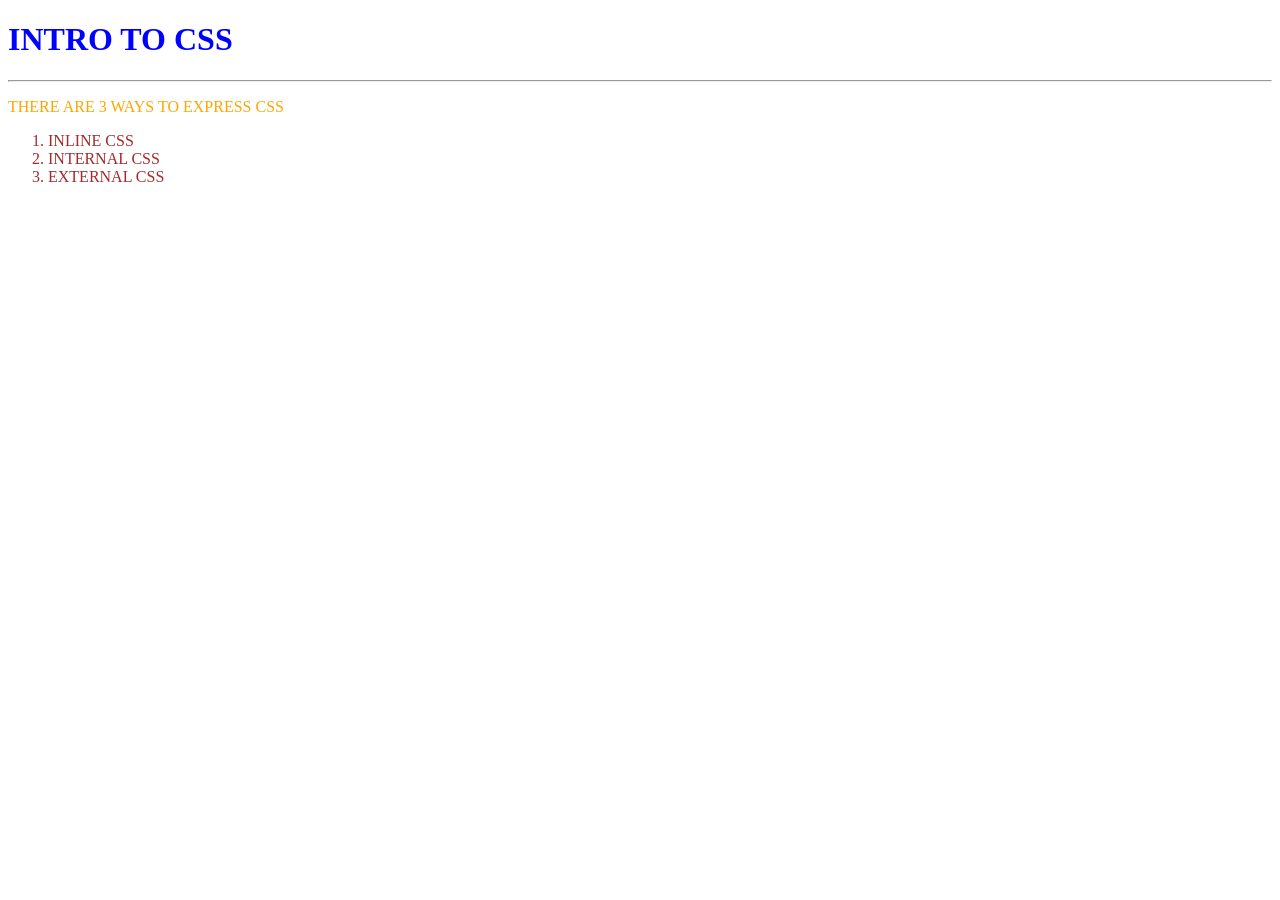
<file: CSS/index.html>
<!DOCTYPE html>
<html lang="en">
<head>
    <meta charset="UTF-8">
    <meta name="viewport" content="width=device-width, initial-scale=1.0">
    <title>Intro to CSS</title>
    <!-- <style>
       h1{
        color: rgb(7, 25, 192);
       }
        p{
            color: rgb(255, 174, 0);
        }
        hr{ color: black;}

    </style> internal css-->
    <link rel="stylesheet" href="style.css">
    <link rel="shortcut icon" href="image/Itadori Yuji.jpg" type="image/x-icon">
</head>
<body>
    <!-- <h1 style="color: rgb(6, 54, 212);">INTRO TO CSS</h1> inline css-->
     <h1>INTRO TO CSS</h1>
     <hr>
    <p id="pID" class="higliter"> THERE ARE 3 WAYS TO EXPRESS CSS</p>
 <ol>
    <li>INLINE CSS</li>
    <li>INTERNAL CSS</li>
    <li>EXTERNAL CSS</li>
</ol>
    
</body>
</html>
</file>
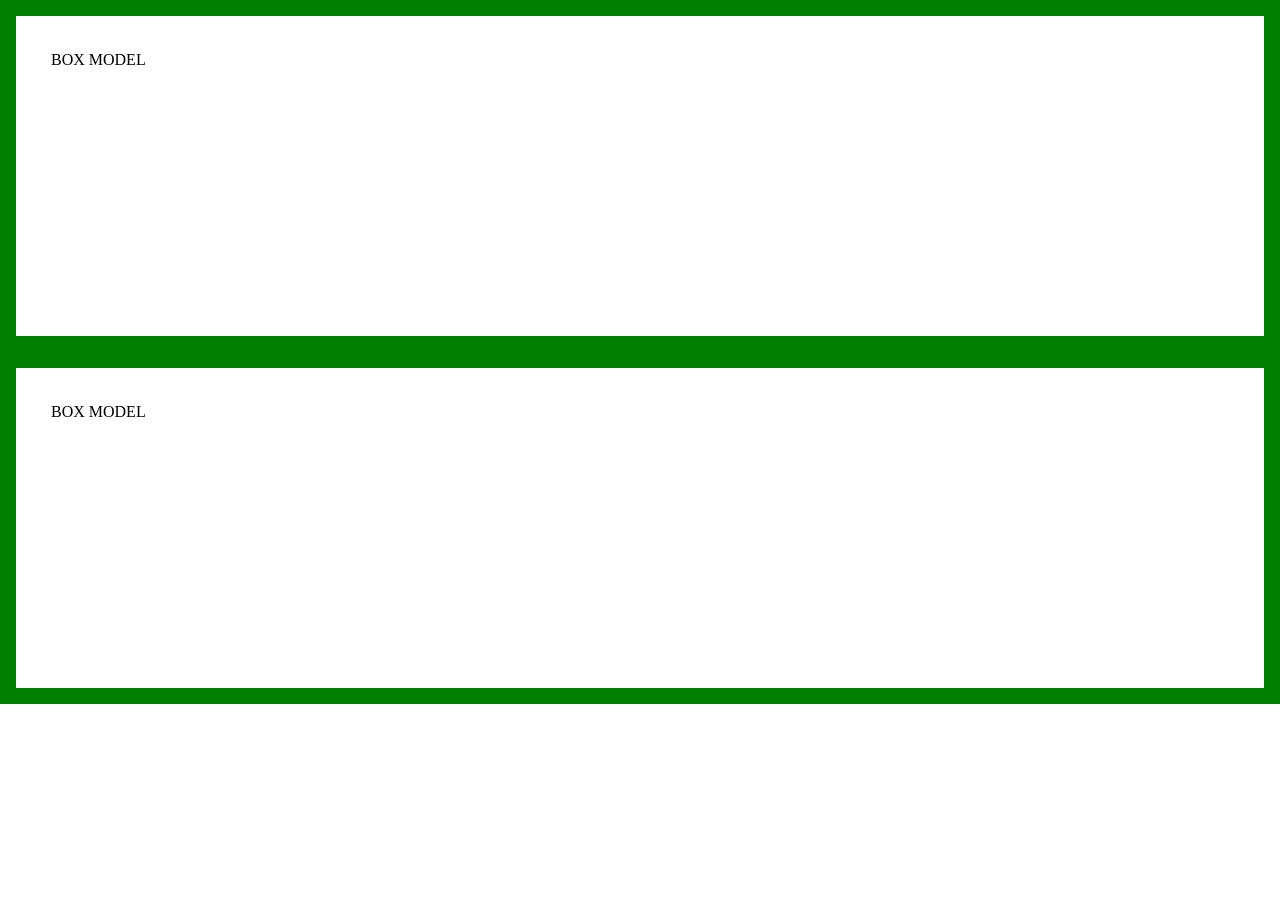
<file: CSS/box model of CSS/index.html>
<!DOCTYPE html>
<html lang="en">
<head>
    <meta charset="UTF-8">
    <meta name="viewport" content="width=device-width, initial-scale=1.0">
    <title>Box model in CSS</title>
    <link rel="stylesheet" href="style.css">
</head>
<body>
   <div> BOX MODEL</div>  
    <div> BOX MODEL</div>  
</body>
</html>
</file>
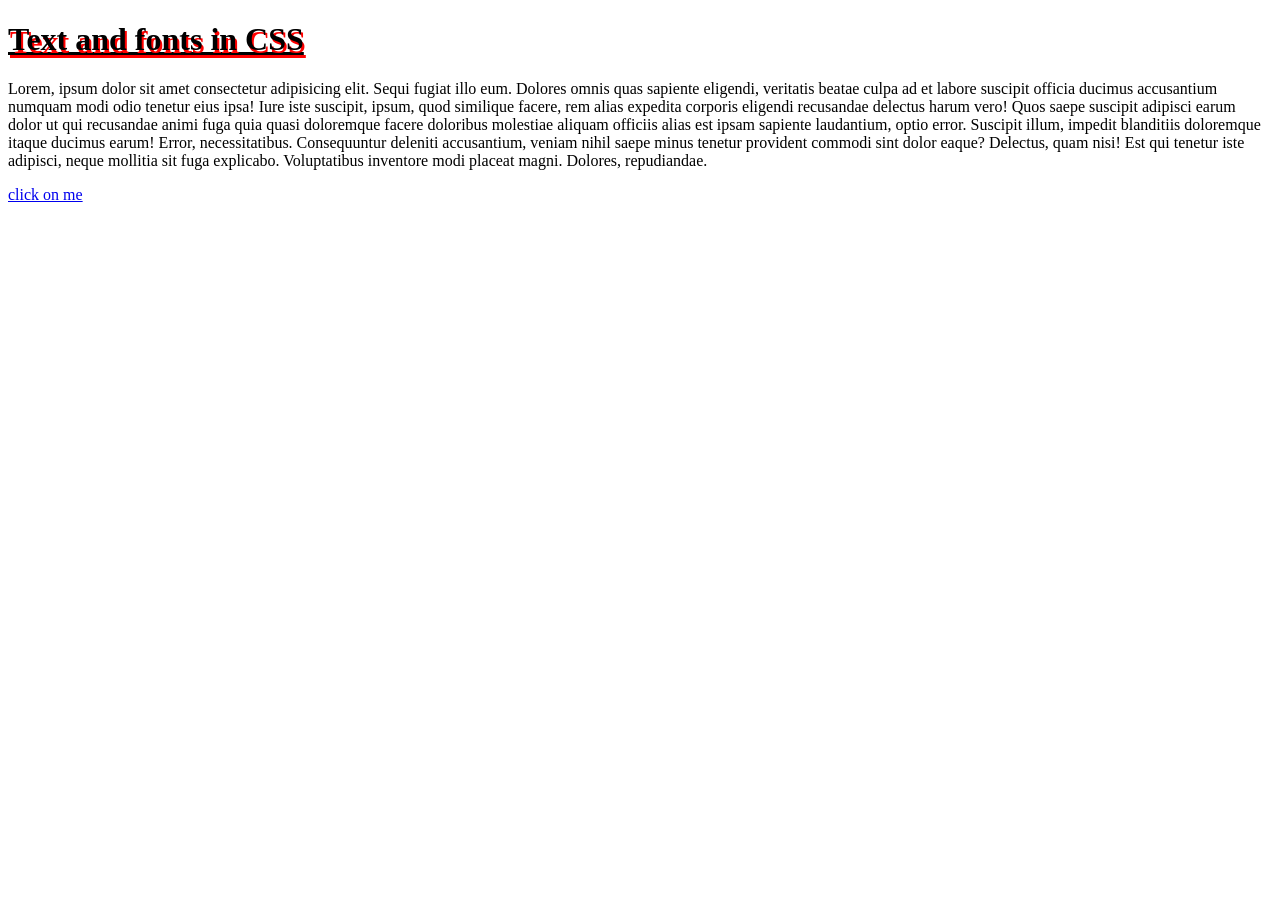
<file: CSS/text and fonts in CSS/index.html>
<!DOCTYPE html>
<html lang="en">
<head>
    <meta charset="UTF-8">
    <meta name="viewport" content="width=device-width, initial-scale=1.0">
    <title>Text and font in CSS</title>
    <link rel="stylesheet" href="style.css">
</head>
<body>
    <h1> Text and fonts in CSS</h1>
    <p>Lorem, ipsum dolor sit amet consectetur adipisicing elit. Sequi fugiat illo eum. 
    Dolores omnis quas sapiente eligendi, veritatis beatae culpa ad et labore suscipit 
    officia ducimus accusantium numquam modi odio tenetur eius ipsa! Iure iste suscipit, 
    ipsum, quod similique facere, rem alias expedita corporis eligendi recusandae delectus harum 
    vero! Quos saepe suscipit adipisci earum dolor ut qui recusandae animi fuga quia quasi doloremque 
    facere doloribus molestiae aliquam officiis alias est ipsam sapiente laudantium, optio error.
    Suscipit illum, impedit blanditiis doloremque itaque ducimus earum! Error, necessitatibus. Consequuntur deleniti 
    accusantium, veniam nihil saepe minus tenetur provident commodi sint dolor eaque? Delectus, quam nisi!
    Est qui tenetur iste adipisci, neque mollitia sit fuga explicabo. Voluptatibus inventore modi 
    placeat magni. Dolores, repudiandae.
</p>
<a href="xyz">click on me</a>
</body>
</html>
</file>
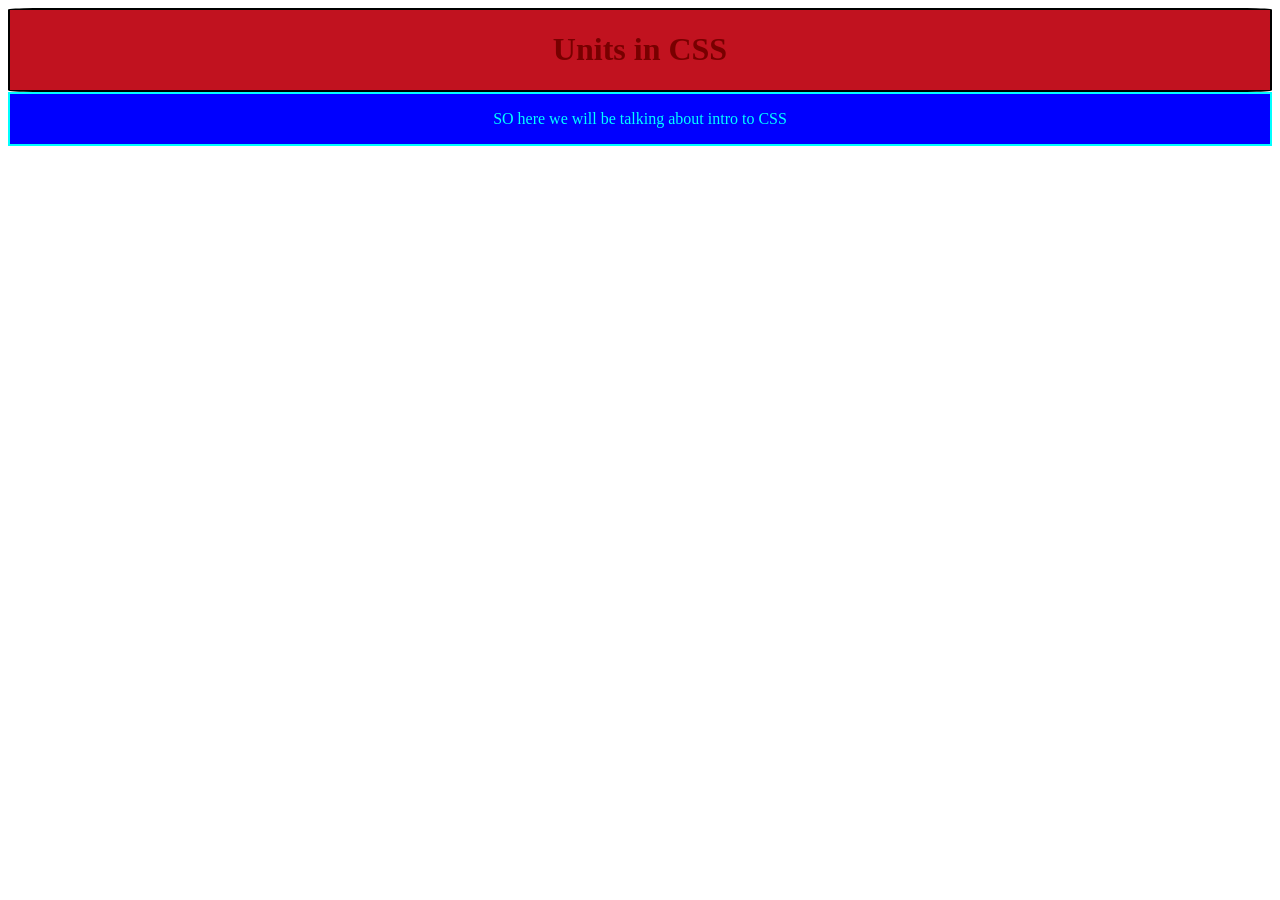
<file: CSS/units in CSS/index.html>
<!DOCTYPE html>
<html lang="en">
<head>
    <meta charset="UTF-8">
    <meta name="viewport" content="width=device-width, initial-scale=1.0">
    <title>Units in CSS</title>
    <link rel="stylesheet" href="style.css">
</head>
<body>
    <header><h1> Units in CSS</h1></header>
    <main>
        <section>
            <p>SO here we will be talking about intro to CSS</p>
        </section>

    </main>
</body>
</html>
</file>
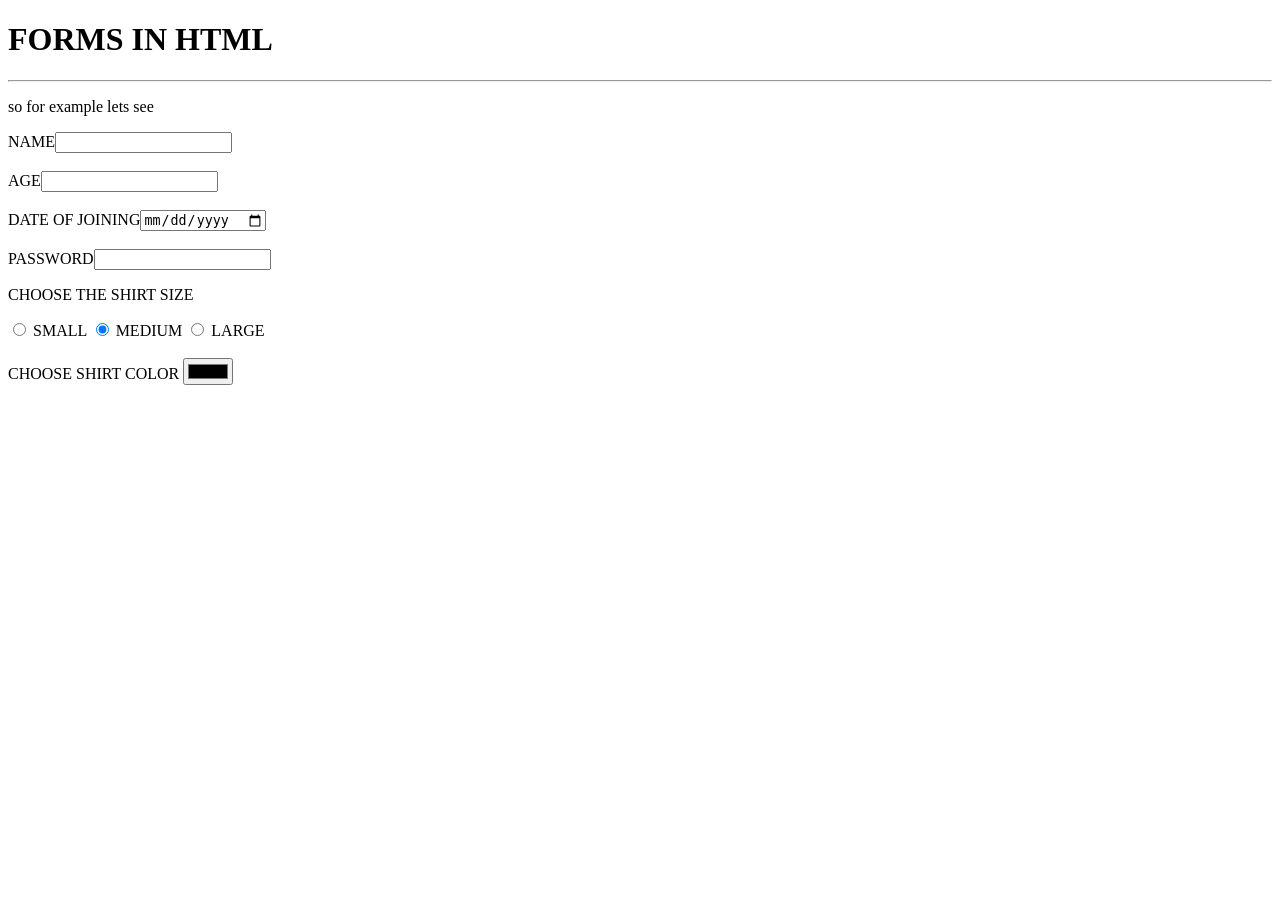
<file: forms.html>
<!DOCTYPE html>
<html lang="en">
<head>
    <meta charset="UTF-8">
    <meta name="viewport" content="width=device-width, initial-scale=1.0">
    <title>FORMS IN HTML</title>
</head>
<body>
<h1>FORMS IN HTML</h1>
<hr>
<P>so for example lets see</P>
<label for="">NAME</label><input type="text">
<br><br>
<label for="">AGE</label><input type="text">
<br><br>
<label for="">DATE OF JOINING</label><input type="date">
<br><br>
<label for="">PASSWORD</label><input type="password"> 
<p> CHOOSE THE SHIRT SIZE</p>
<input type="radio" id="small" name="SHIRTSIZE"> <label for="">SMALL</label>
<input type="radio" id="medium" name="SHIRTSIZE" checked> <label for="">MEDIUM</label>
<input type="radio" id="large" name="SHIRTSIZE"> <label for="">LARGE</label>
<br><br>
<label for="">CHOOSE SHIRT COLOR</label> <input type="color">

</body>
</html>
</file>
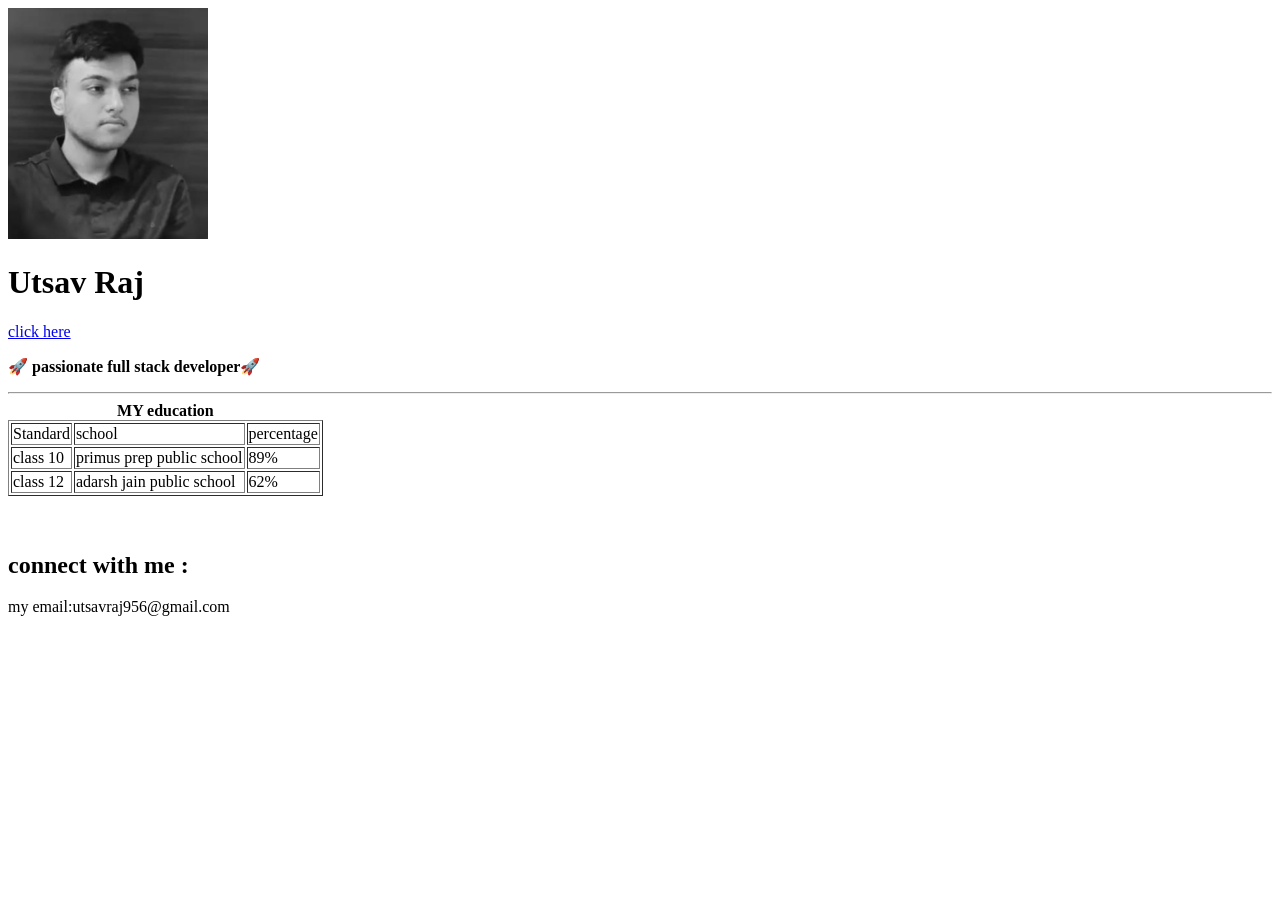
<file: newresume.html>
<!DOCTYPE html>
<html lang="en">
<head>
    <meta charset="UTF-8">
    <meta name="viewport" content="width=device-width, initial-scale=1.0">
    <title>My web resume</title>
</head>
<body> 
<a href="https://github.com/utsavraj956-oss"><img src="image/utsav.jpeg" alt="" width="200"></a>
<h1>Utsav Raj</h1> <p><a href="#connect">click here</a></p>
<p><b>🚀 passionate full stack developer🚀</b></p>
    <hr>
    <table border="solid">
 
 
        <caption> <b>MY education</b> </caption>
        <tr>
            <td>Standard</td>
            <td>school</td>
            <td>percentage</td>
        </tr>
        <tr>
    
            <td>class 10</td>
            <td>primus prep public school</td>
            <td>89%</td>
        </tr>
        <tr>
            <td>class 12</td>
            <td>adarsh jain public school </td>
            <td>62%</td>
        </tr> 
    </table>
    <br>
    <br> 
    <h2 id="connect"> connect with me :</h2>
    <p>my email:utsavraj956@gmail.com</p>
</body>
</html>
</file>
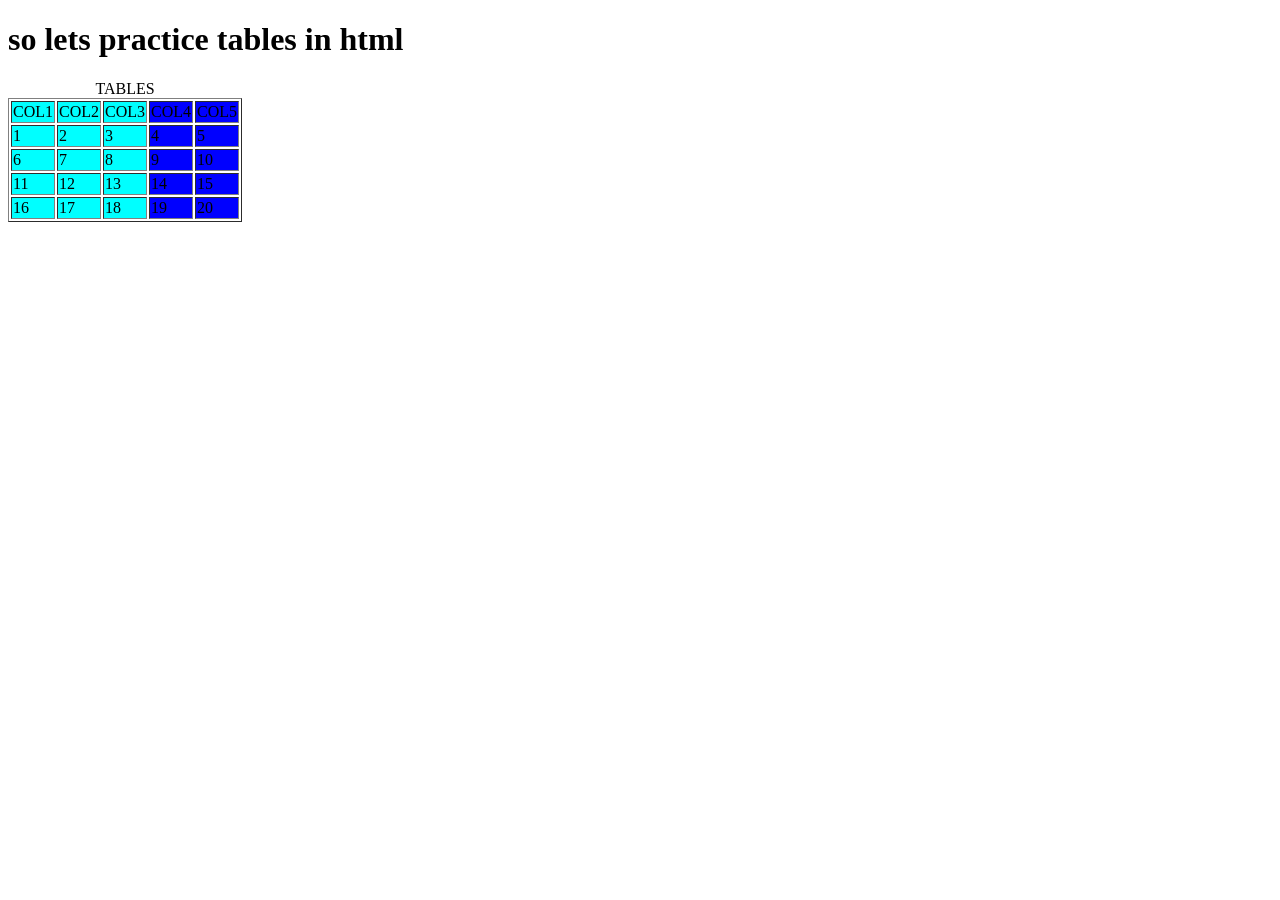
<file: tables.html>
<!DOCTYPE html>
<html lang="en">
<head>
    <meta charset="UTF-8">
    <meta name="viewport" content="width=device-width, initial-scale=1.0">
    <title>TABLES IN HTML </title>
</head>
<body>
<h1>so lets practice tables in html</h1>
<table border="solid">
    <caption>TABLES</caption>
    <colgroup><col span="3" style="background-color: aqua;"></colgroup>
    <tr>
        <td>COL1</td>
        <td>COL2</td>
        <td>COL3</td>
        <td>COL4</td>
        <td>COL5</td>
    </tr>
    <tr>
        <td>1</td>
        <td>2</td>
        <td>3</td>
        <td>4</td>
        <td>5</td>
    </tr>
    <tr>
        <td>6</td>
        <td>7</td>
        <td>8</td>
        <td>9</td>
        <td>10</td>
    </tr>
    <colgroup><col span="2" style="background-color: blue;"></colgroup>
    <tr>
        <td>11</td>
        <td>12</td>
        <td>13</td>
        <td>14</td>
        <td>15</td>
    </tr>
    <tr>
        <td>16</td>
        <td>17</td>
        <td>18</td>
        <td>19</td>
        <td>20</td>
    </tr>

</table>
</body>
</html>
</file>
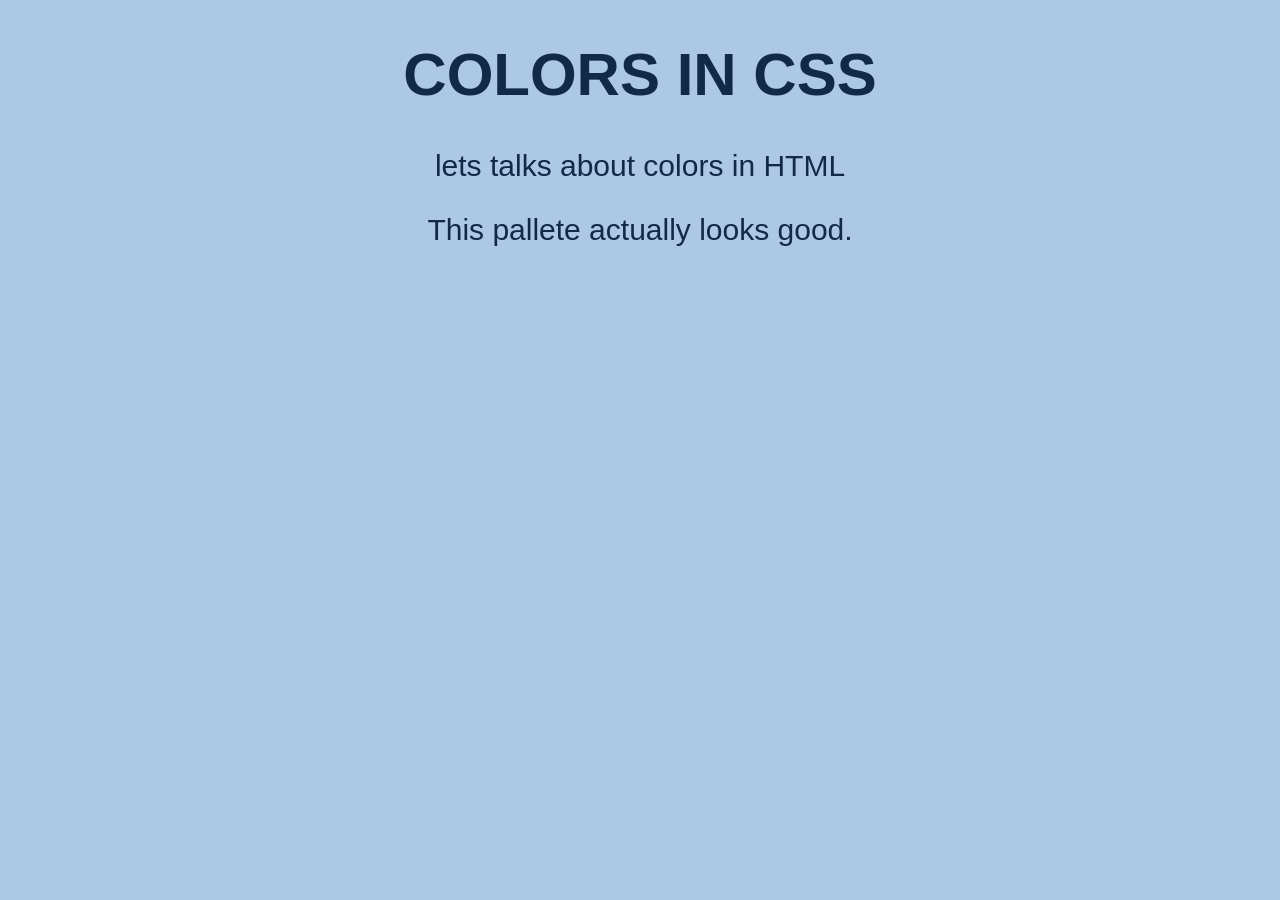
<file: CSS/colors.html>
<!DOCTYPE html>
<html lang="en">
<head>
    <meta charset="UTF-8">
    <meta name="viewport" content="width=device-width, initial-scale=1.0">
    <title>Colors of HTML</title>
    <link rel="stylesheet" href="colors.css">
</head>
<body>
    <h1>COLORS IN CSS</h1>
    <p>lets talks about colors in HTML</p>
    <p>This pallete actually looks good.</p>
</body>
</html>
</file>
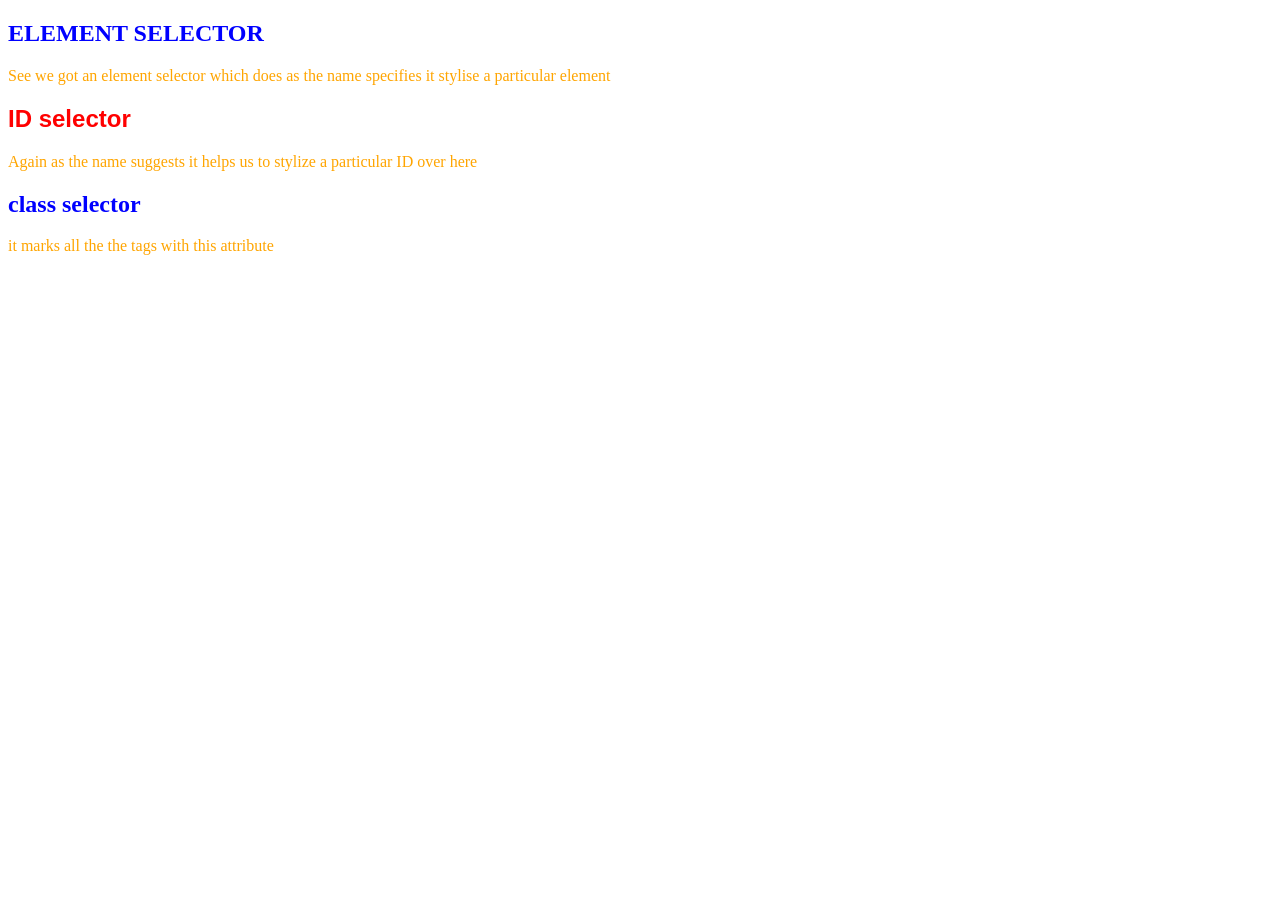
<file: CSS/cssSelectors.html>
<!DOCTYPE html>
<html lang="en">
<head>
    <meta charset="UTF-8">
    <meta name="viewport" content="width=device-width, initial-scale=1.0">
    <title>CSS Selectors</title>
    <link rel="stylesheet" href="cssSelectors.css">
</head>
<body>
    <main>
    <article id="element selector">
    <h1>ELEMENT SELECTOR</h1>
    <p>See we got an element selector which does as the name specifies it stylise a 
        particular element 
        
    </article>
    </p>
    <article id="id selector">
    <h1 id="h1id">ID selector</h1>
    <p>Again as the name suggests it helps us to stylize a particular ID over here </p>
    </article>
    <article>
        <h1>class selector</h1>
        <p>it marks all the the tags with this attribute</p>
    </article>
    </main>
</body>
</html>
</file>
<file: CSS/style.css>
h1{color: blue;}
p{color: orange;}
ol{ color: brown;}
</file>
<file: CSS/box model of CSS/style.css>
*{
    margin: 0px; padding: 0px;
}
div{
    border: solid 16px  green; padding: 35px; margin: 80px
width: 250px; height: 250px;}
</file>
<file: CSS/text and fonts in CSS/style.css>
p{
    text-align: justify,center;
    text-decoration: dashed 6px
     blanchedalmond;
}
h1{
text-decoration: underline
;
text-shadow: 2px 3px red;
font-family:);}
</file>
<file: CSS/units in CSS/style.css>
header {
    border: 2px solid black ; ; text-align: center;
border-radius: 2%;
color:#780000; background-color:#c1121f ;}
section{ text-align: center; border: 2px solid ; background-color: blue;
color: aqua;
}
</file>
<file: CSS/colors.css>
body{
    color: #112A46;
text-align: center;
background: #ACC8E5; font-size: 30px;
font-family: 'Franklin Gothic Medium', 
'Arial Narrow', Arial, sans-serif;}
</file>
<file: CSS/cssSelectors.css>
h1{
    color: blue;
}
p{
    color: orange;
}
#h1id{
    color: red; font-family: 'Trebuchet MS', 'Lucida Sans Unicode', 'Lucida Grande', 'Lucida Sans', Arial, sans-serif;
}
</file>
